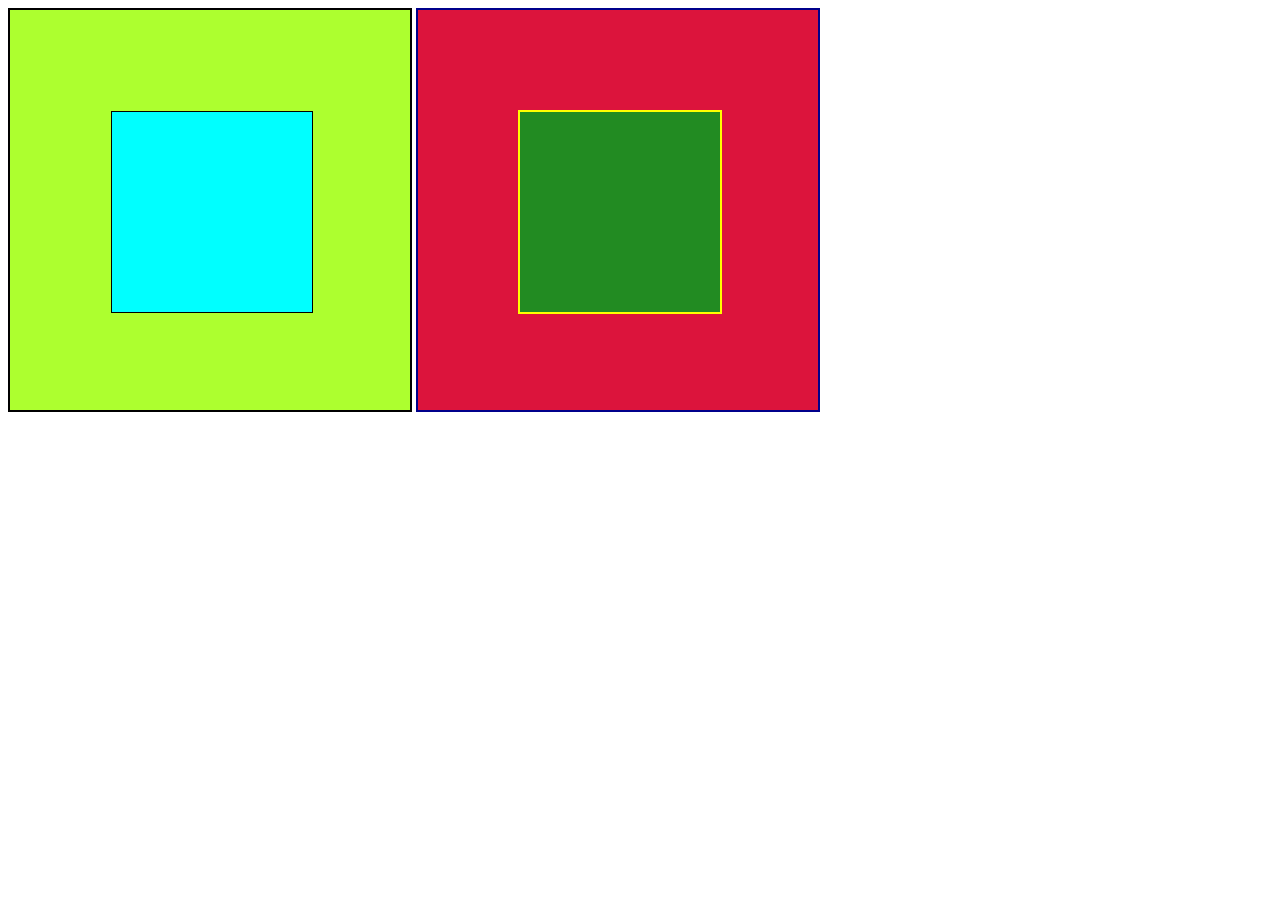
<file: 1. Wysrodkowanie/index.html>
<!DOCTYPE html>
<html lang="en">
<head>
    <meta charset="UTF-8">
    <title>Wyśrodkowanie wertykalne i horyzontalne</title>
    <link rel="stylesheet" href="css/style.css">
</head>
<body>
    <div class="square">
        <div class="inner-square"></div>
    </div>
    
    <div class="square2" id="square2">
        <div class="inner-square2"></div>
    </div>
</body>
</html>
</file>
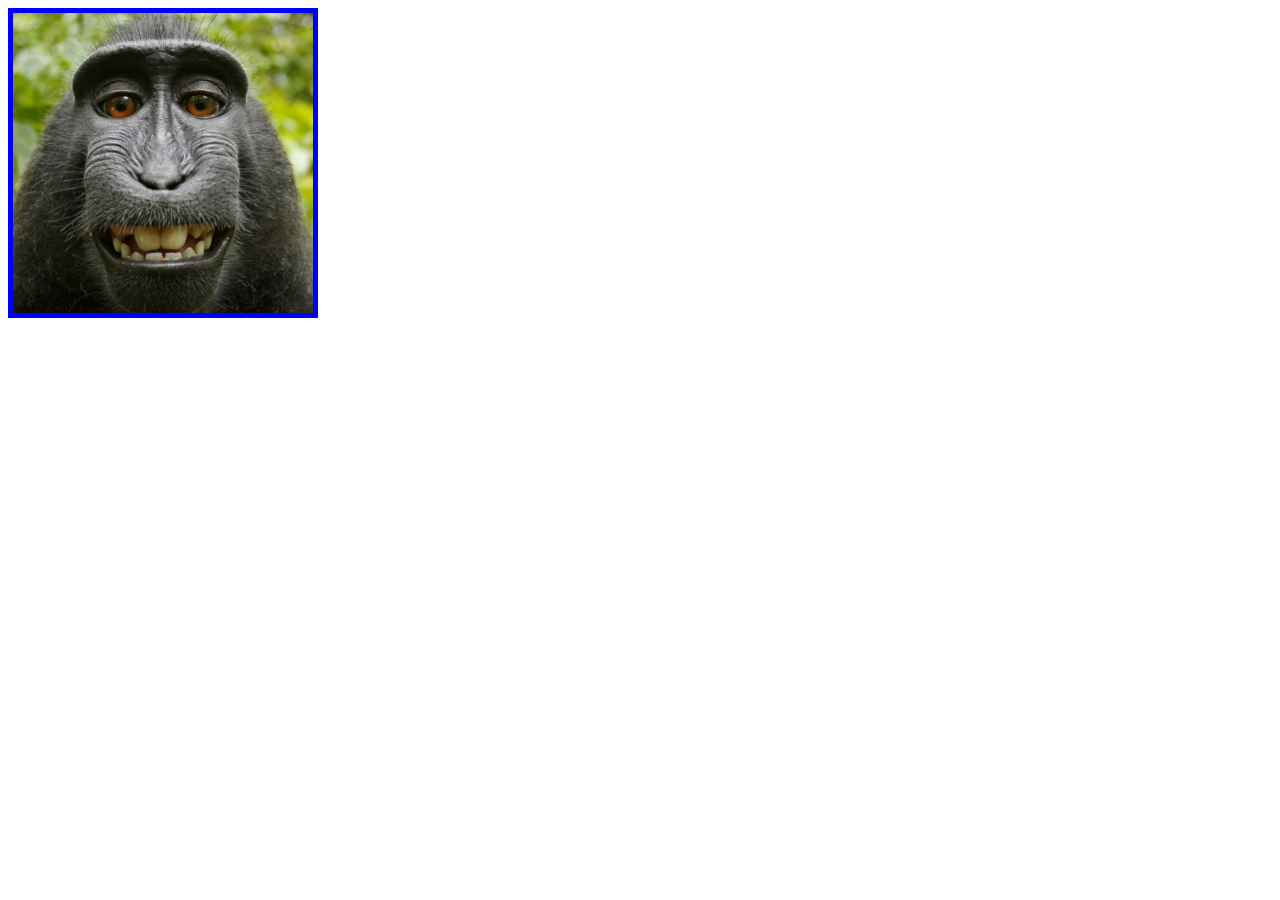
<file: 10. Powiekszenie zdjecia/index.html>
<!DOCTYPE html>
<html lang="en">
<head>
    <meta charset="UTF-8">
    <title>Document</title>
    <link rel="stylesheet" href="css/style.css">
</head>
<body>
    <div id="parent">
       <div id="child"></div>
        
    </div>
</body>
</html>
</file>
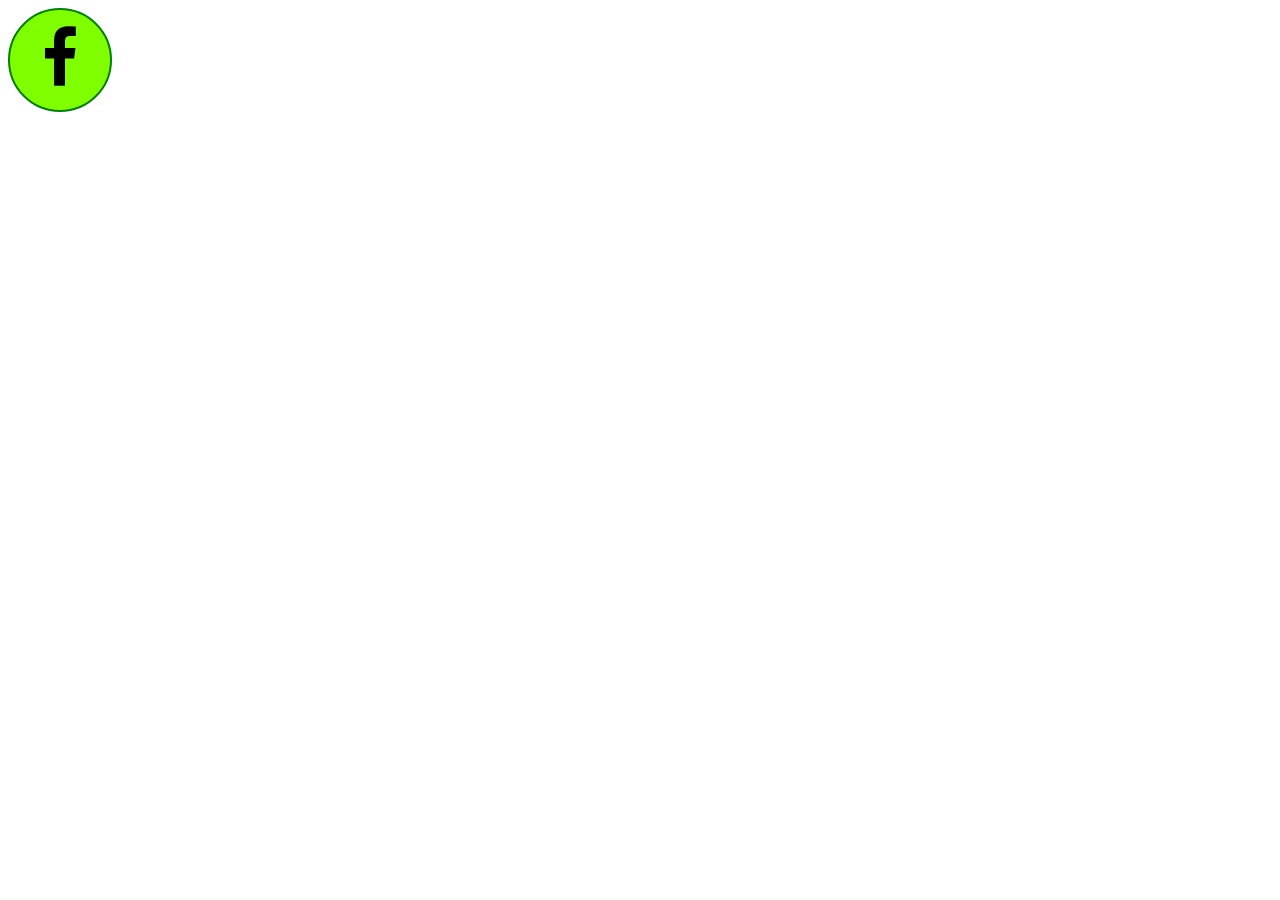
<file: 2. Okragly przycisk/index.html>
<!DOCTYPE html>
<html lang="en">
<head>
    <meta charset="UTF-8">
    
    <title>Okrągly przycisk facebook</title>
    <link rel="stylesheet" href="font-awesome-4.7.0/css/font-awesome.css">
    <link rel="stylesheet" href="css/style.css">
</head>
<body>
    
       <div class=social-icon>
                <a href=""><i class="fa fa-facebook" aria-hidden="true"></i></a>
    
        </div>
</body>
</html>
</file>
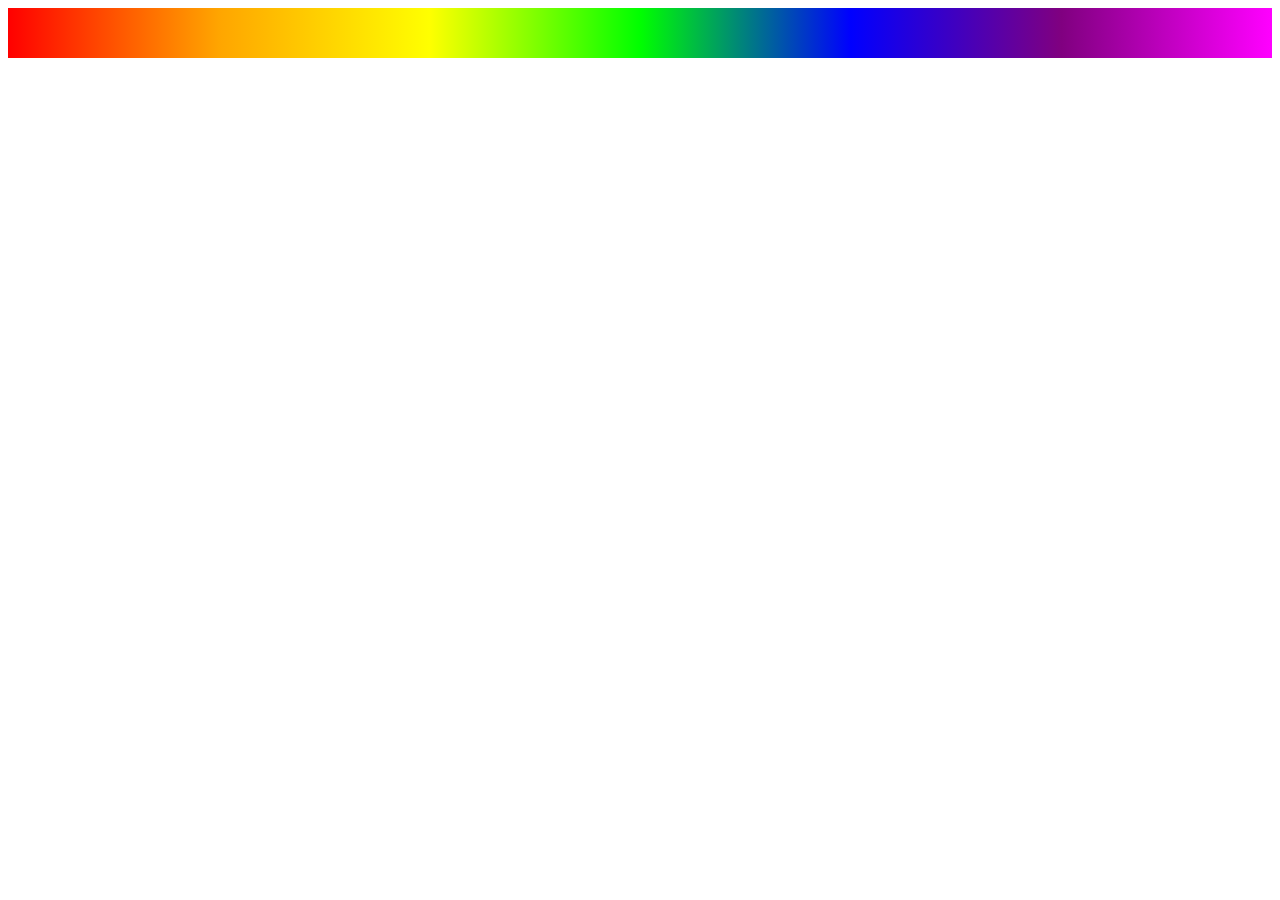
<file: 3. Gradient tęczy/index.html>
<!DOCTYPE html>
<html lang="en">
<head>
    <meta charset="UTF-8">
    <title>Gradient horyzontalny w kolorach tęczy</title>
    <link rel="stylesheet" href="css/style.css">
</head>
<body>
    
    <div id="rainbow"></div>
</body>
</html>
</file>
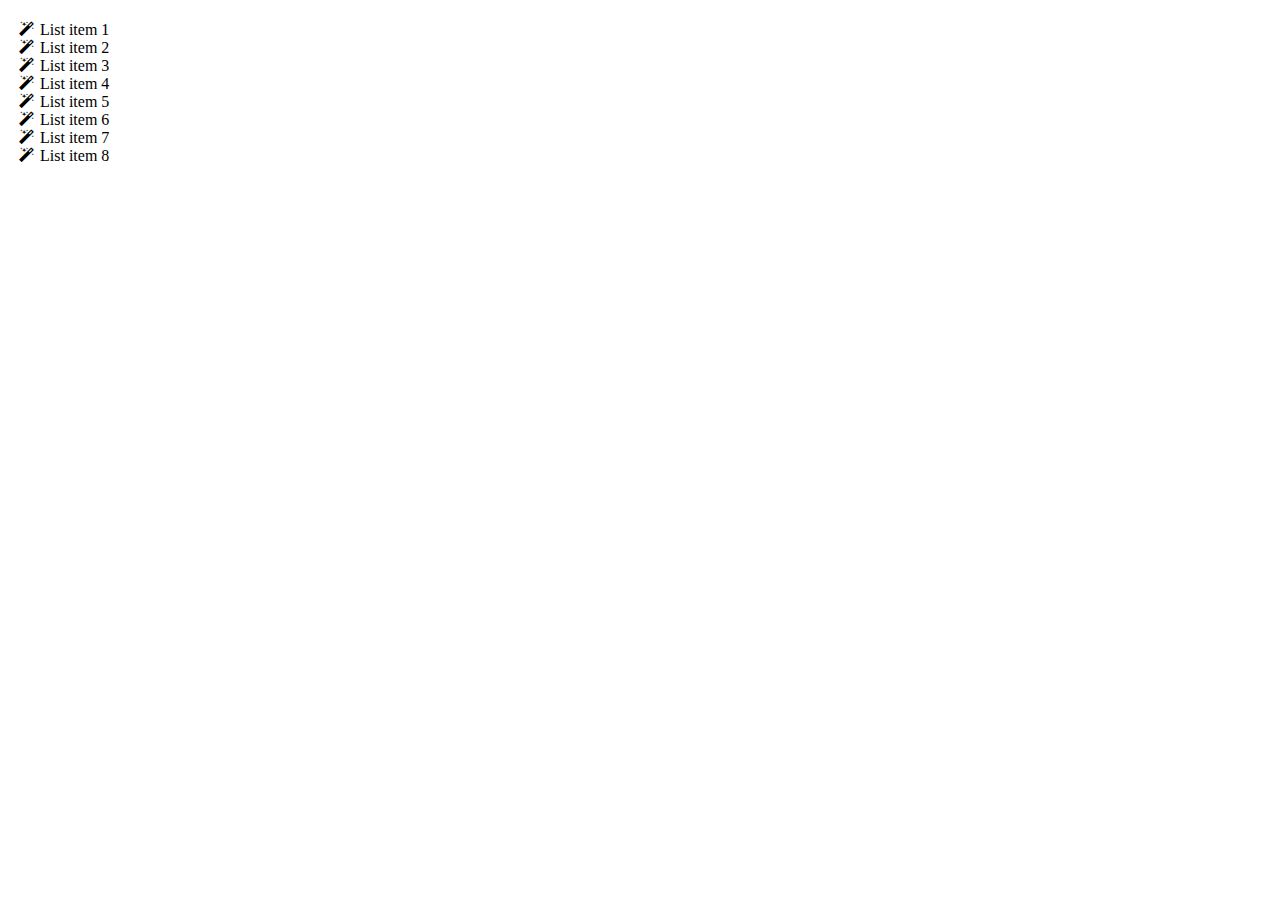
<file: 5. Ikona jako znacznik/index.html>
<!DOCTYPE html>
<html lang="en">
<head>
    <meta charset="UTF-8">
    <title>Ikona FontAwesome jako znacznik listy</title>
    <link rel="stylesheet" href="css/style.css">
    <link rel="stylesheet" href="font-awesome-4.7.0/css/font-awesome.css">
</head>
<body>
    <ul>
        <li>List item 1</li>
        <li>List item 2</li>
        <li>List item 3</li>
        <li>List item 4</li>
        <li>List item 5</li>
        <li>List item 6</li>
        <li>List item 7</li>
        <li>List item 8</li>
        
    </ul>
</body>
</html>
</file>
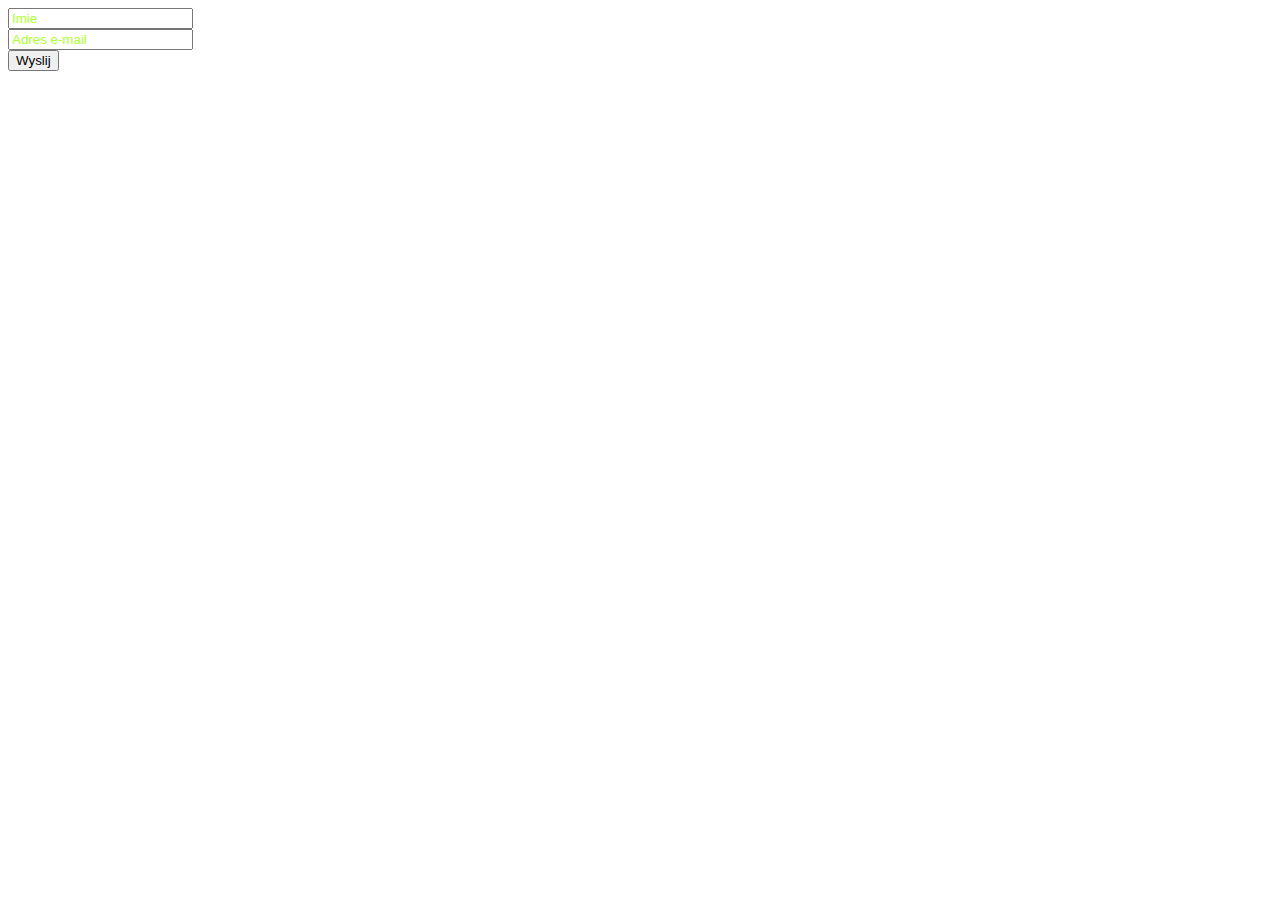
<file: 6. Zmiana koloru czcionki/index.html>
<!DOCTYPE html>
<html lang="en">
<head>
    <meta charset="UTF-8">
    <title>Zmiana koloru czcionki w placeholderze</title>
    <link rel="stylesheet" href="css/style.css">
</head>
<body>
    <form action="">
        <input type="text" placeholder="Imie"><br>
        <input type="email" placeholder="Adres e-mail"><br>
        <input type="submit" value="Wyslij"><br>
    </form>
</body>
</html>
</file>
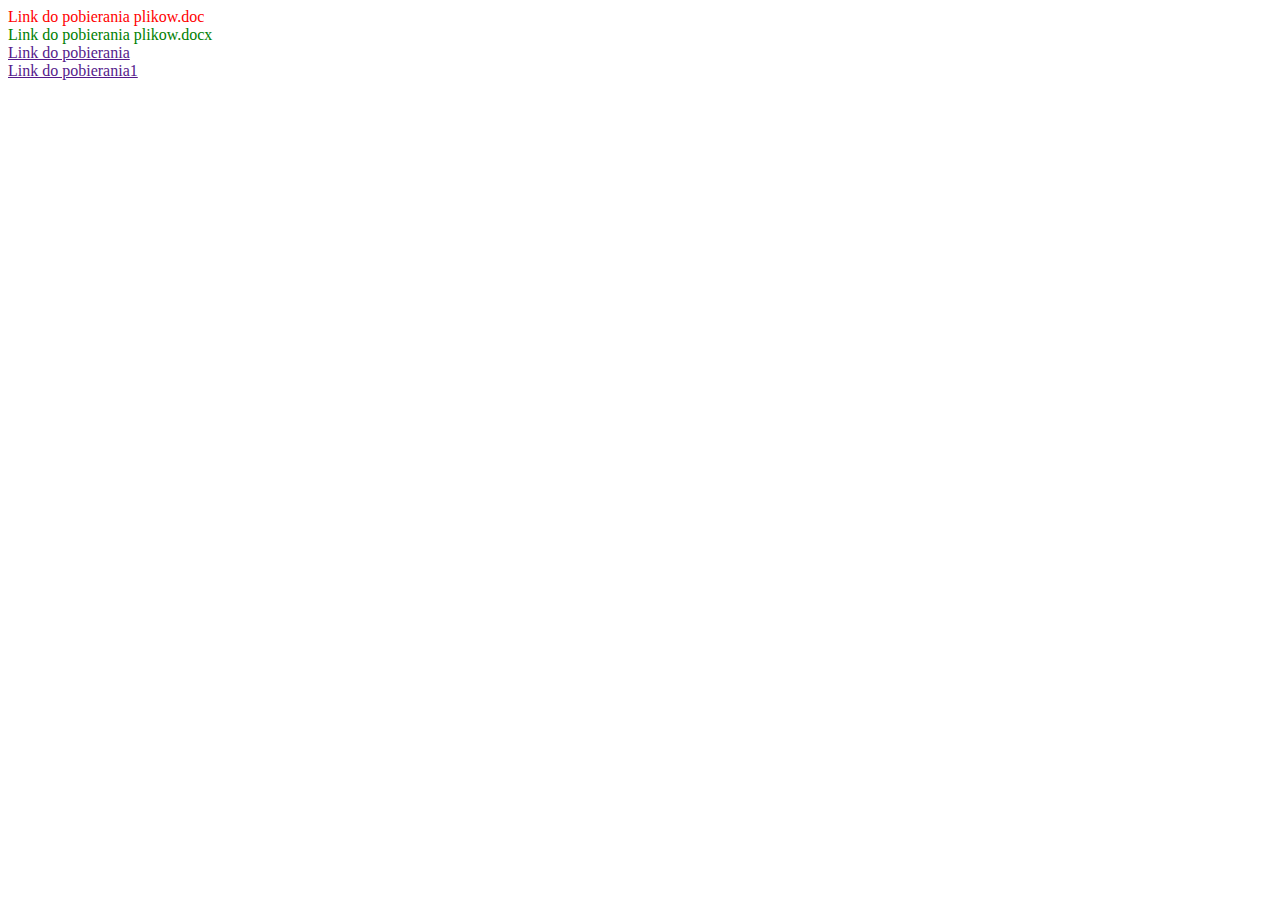
<file: 7. Kolory dla linkow/index.html>
<!DOCTYPE html>
<html lang="en">
<head>
    <meta charset="UTF-8">
    <title>Kolory dla linkow</title>
    <link rel="stylesheet" href="css/style.css">
</head>
<body>
    <a href="" title=".doc">Link do pobierania plikow.doc</a><br>
    <a href="" title=".docx">Link do pobierania plikow.docx</a><br>
    <a href="">Link do pobierania</a><br>
    <a href="">Link do pobierania1</a><br>
</body>
</html>
</file>
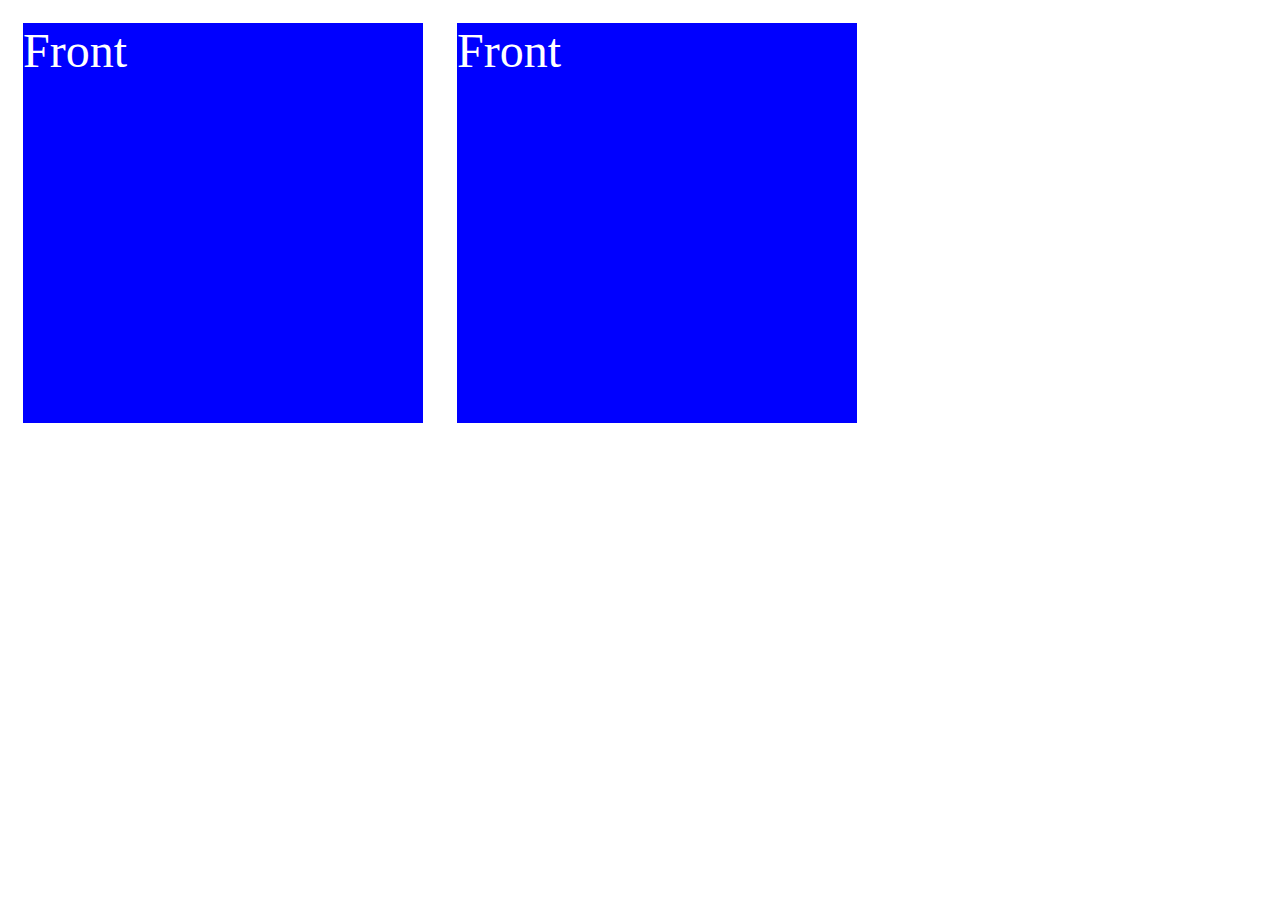
<file: Flip-box/index.html>
<!DOCTYPE html>
<html lang="en">
<head>
    <meta charset="UTF-8">
    <title>Flip BOX</title>
    
        <!--    Main style  -->
        <link rel="stylesheet" href="css/style.css">
        
</head>
<body>
   
    <div class="box">
        <div class="boxfront">Front</div>
        <div class="boxback">Back</div>
    </div>
        
    <div class="box">
        <div class="boxfront">Front</div>
        <div class="boxback">Back</div>
    </div>
    
    
</body>
</html>
</file>
<file: 1. Wysrodkowanie/css/style.css>
.square,
.square2 {
    display: inline-block;
    margin: auto;
}


.square {
    height: 400px;
    width: 400px;
    background-color: greenyellow;
    border: 2px solid black;
    position: relative;
}

.inner-square {
    height: 200px;
    width: 200px;
    background-color: aqua;
    border: 1px solid black;
    position: absolute;
    transform: translate(50%, 50%);
}




.square2 {
    height: 400px;
    width: 400px;
    background-color: crimson;
    border: 2px solid darkblue;
}


.inner-square2 {
    height: 200px;
    width: 200px;
    background-color: forestgreen;
    border: 2px solid yellow;
    margin-left: 100px;
    margin-top: 100px;
}
</file>
<file: 10. Powiekszenie zdjecia/css/style.css>
#parent {
    height: 300px;
    width: 300px;
    border: 5px solid blue;
    overflow: hidden;
    
}

#child {
    height: 100%;
    width: 100%;
    background-image: url('../zdjecie%20malpy.png');
    background-size: cover;
    background-position: center;
    transition: all .3s;
        
}

#child:hover {
    transform: scale(1.5);
}
</file>
<file: 2. Okragly przycisk/css/style.css>
.social-icon {
    height: 100px;
    width: 100px;
    border: 2px solid green;
    background-color: chartreuse;
    border-radius: 50%;
    text-align: center;
    line-height: 100px;
    transition: all .3s;
}

.social-icon a {
    color: black;
    font-size: 4em;
}

.social-icon:hover {
    background-color: black;
}

.social-icon:hover a {
    color: bisque;
}
</file>
<file: 3. Gradient tęczy/css/style.css>
#rainbow {
    background-color: aqua;
    background: linear-gradient(to right, red, orange, yellow, lime, blue, purple, fuchsia);
}


#rainbow {
    height: 50px;
    width: 100%;
    margin: 0;
}
</file>
<file: 6. Zmiana koloru czcionki/css/style.css>
/* przeglądarka google chrome */
::-webkit-input-placeholder {
    color: greenyellow;
}
</file>
<file: 7. Kolory dla linkow/css/style.css>
a[title=".doc"] {
	color: red;
    text-decoration: none;
}

a[title=".docx"] {
	color: green;
    text-decoration: none;
}
</file>
<file: Flip-box/css/style.css>
.box {
    height: 400px;
    width: 400px;
    display: inline-block;
    margin: 15px;
/*    border: 2px solid red;*/
    position: relative;
    font-size: 3em;
    color: white;
}


.boxfront, .boxback {
    height: 100%;
    width: 100%;
    position: absolute;
    transition: all .3s;
}


.boxfront {
    background-color: blue;
    z-index: 10;
    backface-visibility: hidden;
}


.boxback {
    background-color: orange;
    transform: rotateY(180deg);
}

.box:hover .boxfront {
    transform: rotateY(180deg);
}

.box:hover .boxback {
    transform: rotateY(0deg);
}
</file>
<file: 5. Ikona jako znacznik/css/style.css>
ul {
    list-style: none;
    padding: 5px;
}

li::before {
    font-family: 'FontAwesome';
    content: "\f0d0";
    margin: 6px;
    
}
</file>
